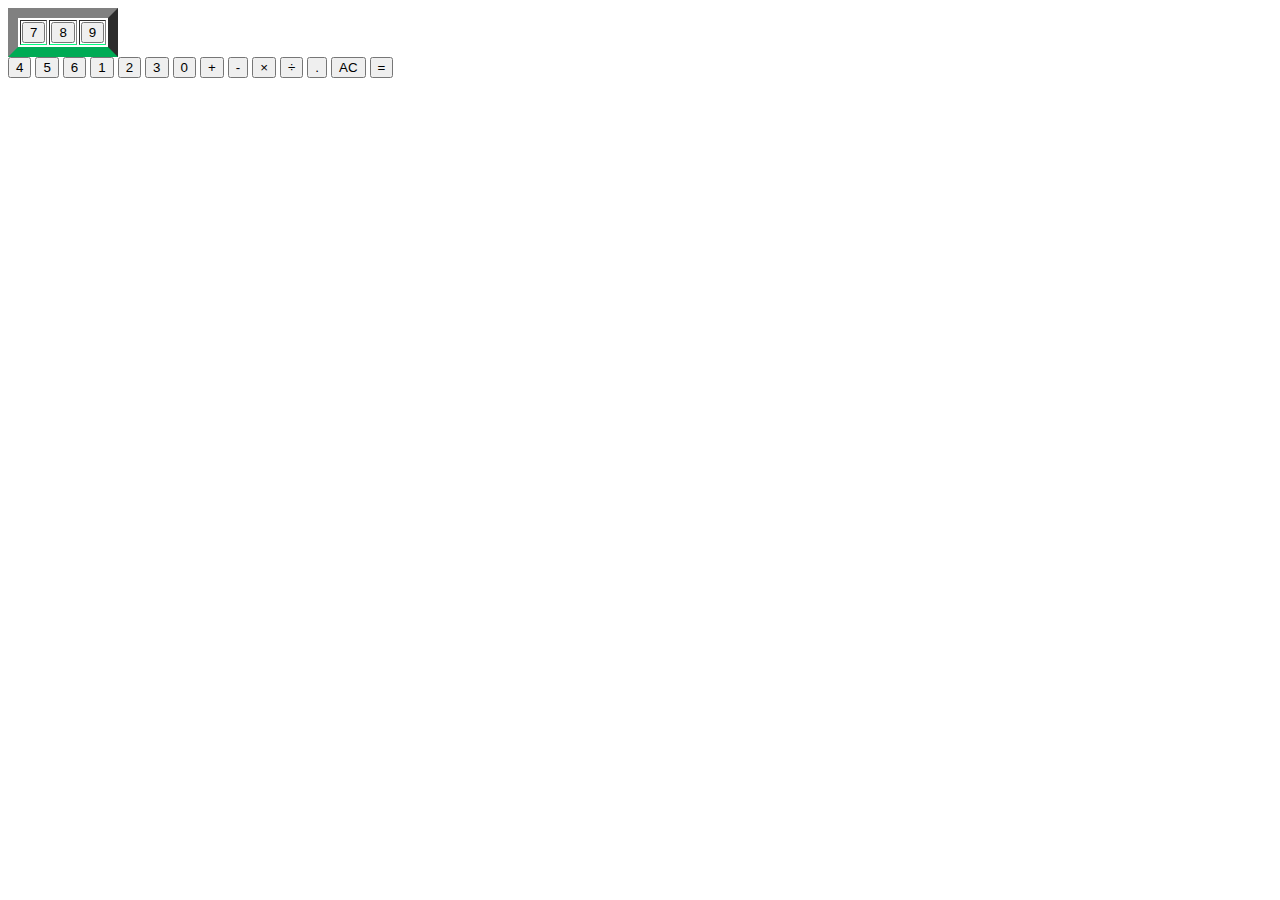
<file: index.html>
<!DOCTYPE html>
<html>
<head>
	<meta charset="utf-8">
	<title>web calculator</title>
<link rel="stylesheet" type="text/css" href="css files/cal.css">
</style>
</head>
<body>
</body>
  <script type="text/javascript" src="js files/func.js"></script>
  
	<table border="10";
    <table align="centre";
    <table style="border-block-end-color: springgreen";
    <tr>
	  <td><button>7</button></td> 
	  <td><button>8</button></td> 
	  <td><button>9</button></td></tr>
	  </table> 
	  <button>4</button>
	  <button>5</button>
	  <button>6</button>
	  <button>1</button>
	  <button>2</button>
	  <button>3</button>
	  <button>0</button>
	  <button class="key--operator" data-action="add">+</button>
	  <button class="key--operator" data-action="subtract">-</button>
	  <button class="key--operator" data-action="multiply">&times;</button>
	  <button class="key--operator" data-action="divide">÷</button>
	  <button data-action="decimal">.</button>
	  <button data-action="clear">AC</button>
	  <button class="key--equal" data-action="calculate">=</button>
	</div>
</html>
</file>
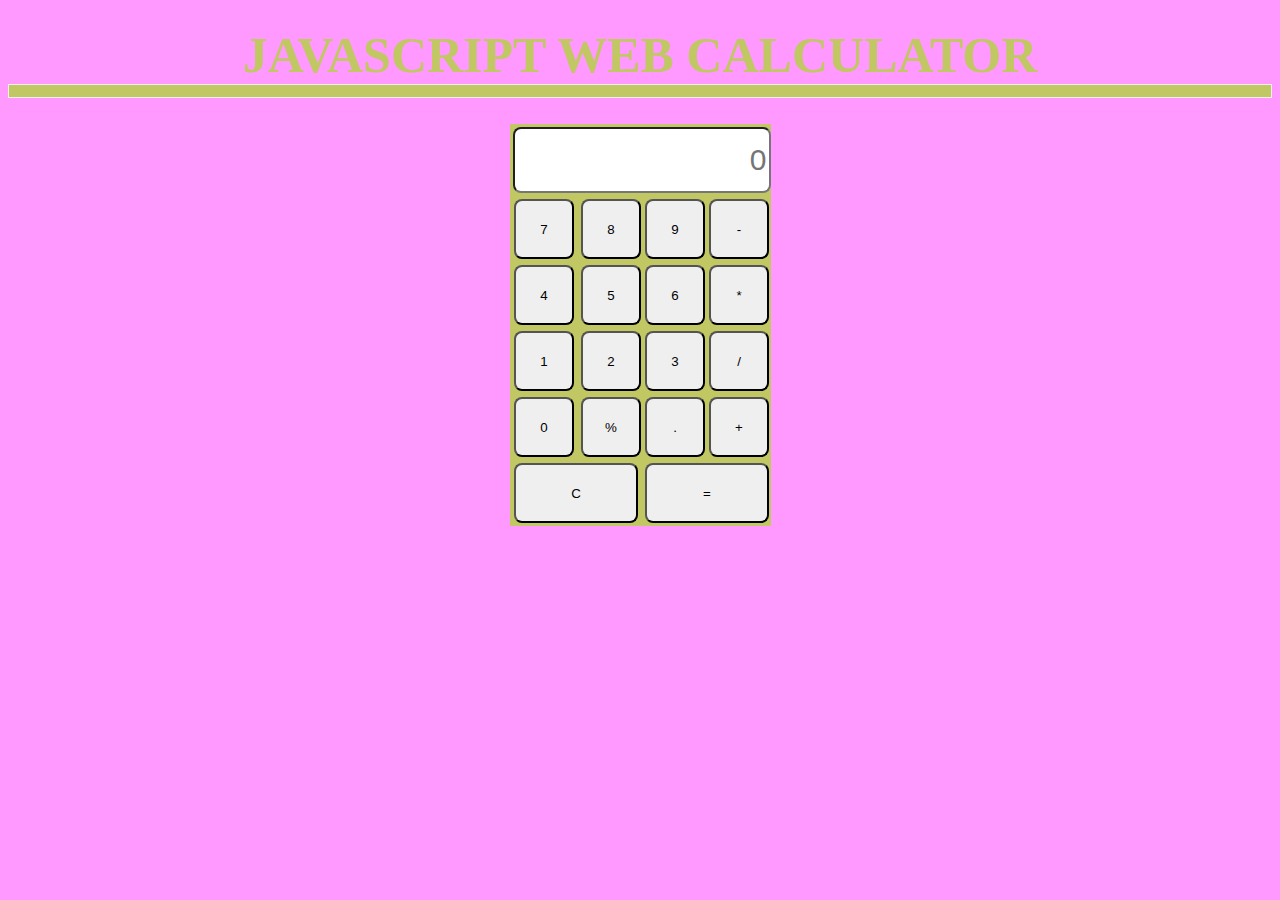
<file: new/webcal.html>
<!DOCTYPE html>
<html>
<head>
	<title>WEB CALCULATOR</title>
	<link rel="stylesheet" type="text/css" href="css/cssf.css">
</head>
<body>
	<center>
	<br>
 <h1>JAVASCRIPT WEB CALCULATOR</h1>
 <hr>
 <br>
 <div style ="width: 261px; background:#C1C762">

 	<form name="calculator">
		<input name="display" placeholder="0" style="width: 250px; height: 60px; text-align: right; font-size: 30px; border-radius: 8px; margin: 3px;"/>
		<br>
		
		<input type="button" value="7" onclick="document.calculator.display.value +='7'" style="margin: 3px;"/>
		<input type="button" value="8" onclick="document.calculator.display.value +='8'"/>
		<input type="button" value="9" onclick="document.calculator.display.value +='9'"/>
		<input type="button" value="-" onclick="btnsub()"/>
		<br>
		<input type="button" value="4" onclick="document.calculator.display.value +='4'" style="margin: 3px;"/>
		<input type="button" value="5" onclick="document.calculator.display.value +='5'"/>
		<input type="button" value="6" onclick="document.calculator.display.value +='6'"/>
		<input type="button" value="*" onclick="btnmult()"/>
		<br>
		<input type="button" value="1" onclick="document.calculator.display.value +='1'"style="margin: 3px;"/>
		<input type="button" value="2" onclick="document.calculator.display.value +='2'"/>
		<input type="button" value="3" onclick="document.calculator.display.value +='3'"/>
		<input type="button" value="/" onclick="btndiv()"/>
		<br>
		<input type="button" value="0" onclick="document.calculator.display.value +='0'"style="margin: 3px;"/>
   		<input type="button" value="%" onclick="btnmod()"/>
		<input type="button" value="." onclick="btndot()"/>
		<input type="button" value="+" onclick="btnplus()"/>
		<br>
		<input id="equa" type="button" value="C" onclick="btnclear()"
		style="margin: 3px;"/>
		<input id="equa" type="button" value="=" onclick="document.calculator.display.value = eval(document.calculator.display.value)">
 	</form>
 </div>
</center>
<script type="text/javascript" src="js/func.js"></script>
</body>
</html>
</file>
<file: css files/cal.css>
<style>
	<div class=”calculator”>
  <div class=”calculator__display”>0</div>
  <div class=”calculator__keys”> … </div>
</div>
	<div class="calculator__keys">
</style>
</file>
<file: new/css/cssf.css>
body {
		background-color:#FF99FF;
		}
	h1 {
		color:#C1C762;
		font-size:50px;
		margin:0px;
	}
	hr {
		color:#C1C762;
		height:12px;
		background-color:#C1C762;
		margin-top:0px;
		border-style: ridge;
	}
	input {
		width: 60px; height: 60px; font-size: 30; border-radius: 8px;
	}
	#equa {
		 width:124px;
		  }
</file>
